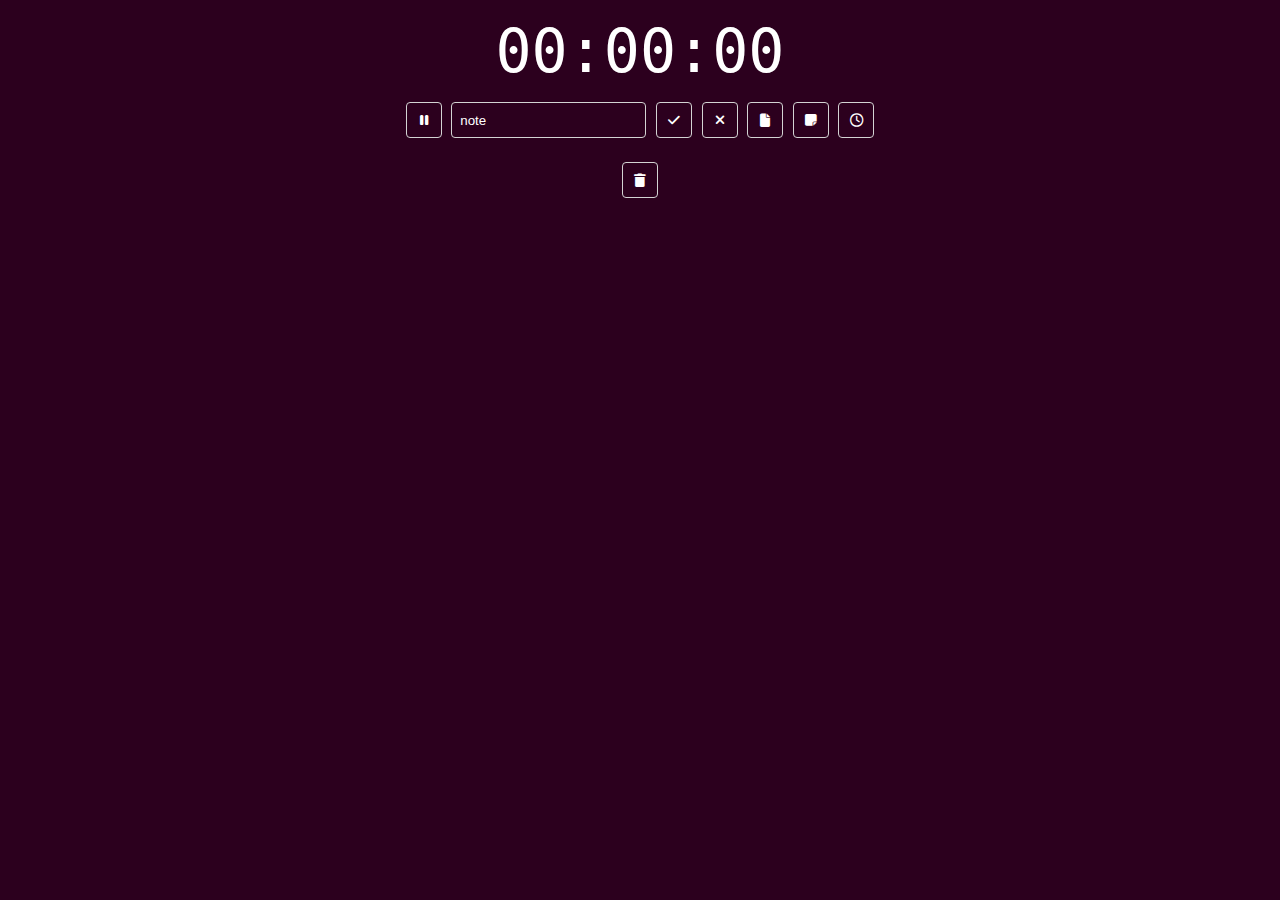
<file: index.html>
<!DOCTYPE html>
<html lang="en">
  <head>
    <meta charset="UTF-8" />
    <meta http-equiv="X-UA-Compatible" content="IE=edge" />
    <meta name="viewport" content="width=device-width, initial-scale=1.0" />
    <link rel="shortcut icon" href="https://cdn-icons-png.flaticon.com/512/3279/3279238.png" type="image/x-icon" />

    <link rel="stylesheet" href="src/assets/ubuntu-tokens.css" />
    <link rel="stylesheet" href="src/assets/ubuntu-bind.css" />
    <link rel="stylesheet" href="src/assets/style.css" />

    <link rel="stylesheet" href="https://cdnjs.cloudflare.com/ajax/libs/font-awesome/6.4.0/css/all.min.css" />

    <title>stopwatch</title>
  </head>
  <body>
    <section class="total-time-container">
      <span class="total-time"></span>
    </section>
    <section class="control-panel">
      <button onclick="start()" class="start"><i class="fa-solid fa-play"></i></button>
      <button onclick="stop()" hidden class="stop"><i class="fa-solid fa-pause"></i></button>
      <input class="note" type="text" placeholder="note" />
      <button title="add new lap from present" onclick="submitLap()" class="submit"><i class="fa-solid fa-check"></i></button>
      <button title="reset present lap time" onclick="removePresentLapTime()" class="remove-present-lap"><i class="fa-solid fa-xmark"></i></button>
      <button title="open file import/export tools" onclick="switchFilesFunctionality()" class="file-functionality-open"><i class="fa-solid fa-file"></i></button>
      <span class="file-functionality-panel" onclick="switchFilesFunctionality()" hidden>
        <button title="export" onclick="exportDataHandler()"><i class="fa-solid fa-file-arrow-down"></i></button>
        <button title="import" onclick="uploadFileRedirect()"><i class="fa-solid fa-file-arrow-up"></i></button>
      </span>
      <input type="file" multiple accept=".json" style="display: none;"/>
      <button title="open big note" onclick="handleAsideNotePopup()" class="aside-notes"><i class="fa-solid fa-note-sticky"></i></button>
      <dialog class="popup aside-note">
        <div class="header">
          <div>aside notes:</div>
        </div>
        <div><textarea id="aside-note" cols="30" rows="10"></textarea></div>
      </dialog>
      <dialog class="popup modal-confirm">
        <div class="header modal-confirm__title"></div>
        <div style="margin-top: 16px;">
          <button class="modal-confirm__cancel">
            <i class="fa-solid fa-xmark"></i>
          </button>
          <button class="modal-confirm__check">
            <i class="fa-solid fa-check"></i>
          </button>
        </div>
      </dialog>
      <button title="open time edit tool" onclick="handleEditPresentLapTimePopup()">
        <i class="fa-regular fa-clock"></i>
      </button>
      <dialog class="popup edit-present-lap-time">
        <div class="header">edit present lap time:</div>
        <div>
          <span class="edit-present-lap-totaltime"></span>
          <select>
            <option value="+">+</option>
            <option value="-">-</option>
          </select>
          <input type="text" style="width: 70px; text-align: center;">
          <div class="legend">
            1 - minutes<br>
            1m - minutes<br>
            1h - hours<br>
            1d - days<br>
          </div>
        </div>
        <div style="margin-top: 16px;">
          <button onclick="handleEditPresentLapTimePopup()">
            <i class="fa-solid fa-xmark"></i>
          </button>
          <button class="edit-present-lap-submit" onclick="handleEditPresentLapTime()">
            <i class="fa-solid fa-check"></i>
          </button>
        </div>
      </dialog>
    </section>
    <section class="add-panel-container">
      <div></div>
      <div></div>
      <div></div>
      <div></div>
    </section>
    <section class="laps-container" hidden>
      <table>
        <thead>
          <th></th>
          <th>lap</th>
          <th>start time</th>
          <th>time</th>
          <th>note</th>
          <th>action</th>
        </thead>
        <tbody></tbody>
      </table>
    </section>
    <div class="center">
      <button title="delete all not protected laps" onclick='removeAll()' class="reset"><i class="fa-solid fa-trash"></i></button>
    </div>
  </body>
  <script src="src/handlers/key-handler.js"></script>
  <script src="src/handlers/modal-backdrop-handler.js"></script>
  <script src="src/binders/ref-binder.js"></script>

  <script src="src/workers/store-worker.js"></script>
  <script src="src/workers/table-worker.js"></script>
  <script src="src/workers/time-worker.js"></script>

  <script src="src/confirm-modal/class.js"></script>

  <script src="src/workers/lap-store-worker.js"></script>
  <script src="src/handlers/stopwatch-worker.js"></script>

  <script src="src/handlers/aside-note-handlers.js"></script>

  <script src="src/handlers/drag-and-drop.js"></script>
  <script src="src/handlers/file-utils.js"></script>
  <script src="src/handlers/handlers.js"></script>
  <script src="src/workers/common-utils.js"></script>

  <script src="src/index.js"></script>
</html>
</file>
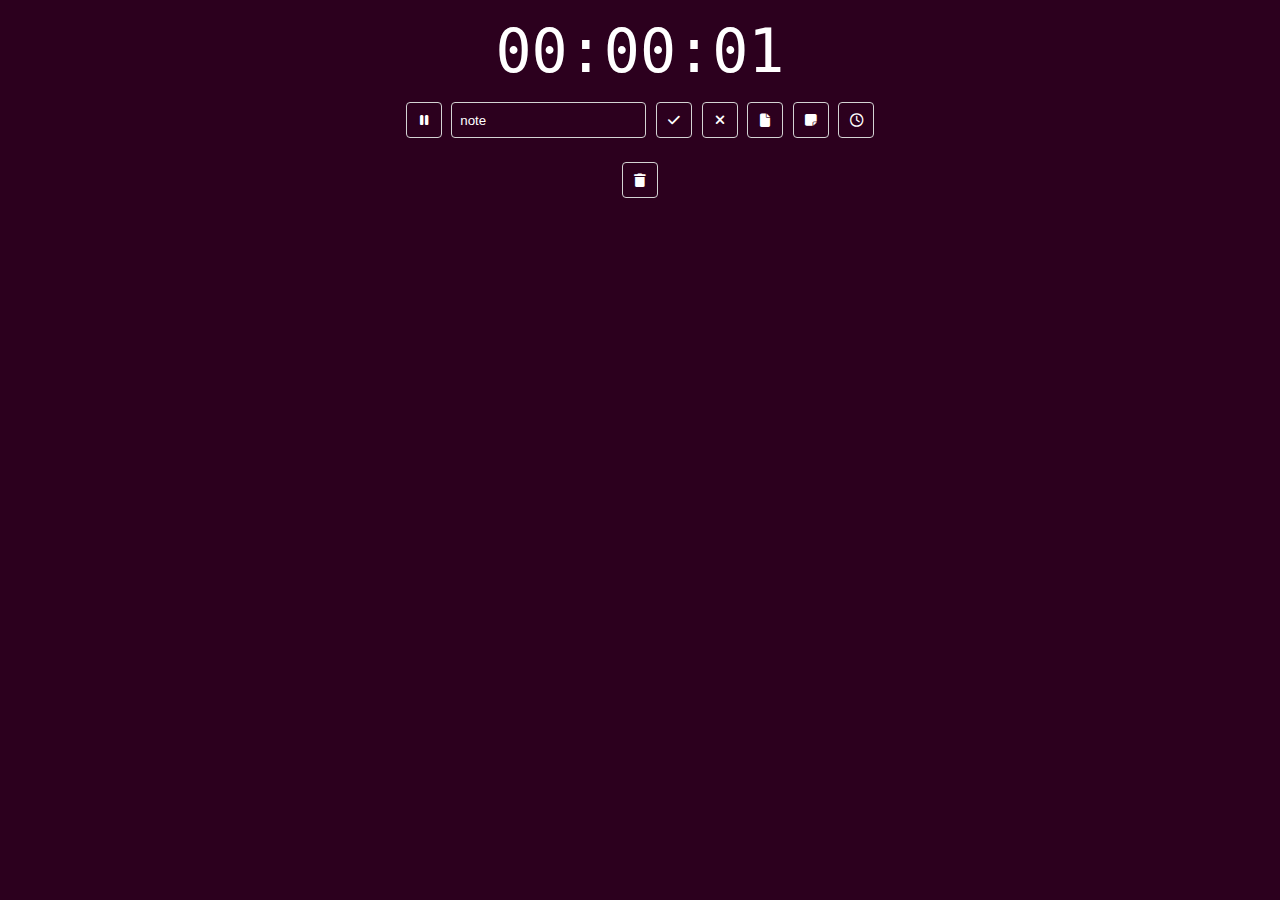
<file: src/index.html>
<!DOCTYPE html>
<html lang="en">
  <head>
    <meta charset="UTF-8" />
    <meta http-equiv="X-UA-Compatible" content="IE=edge" />
    <meta name="viewport" content="width=device-width, initial-scale=1.0" />
    <link rel="shortcut icon" href="assets/logo.png" type="image/x-icon" />

    <link rel="stylesheet" href="assets/ubuntu-tokens.css" />
    <link rel="stylesheet" href="assets/ubuntu-bind.css" />
    <link rel="stylesheet" href="assets/style.css" />

    <link rel="stylesheet" href="https://cdnjs.cloudflare.com/ajax/libs/font-awesome/6.4.0/css/all.min.css" />

    <link rel="manifest" href="manifest.json" />

    <title>laps-timer</title>
  </head>
  <body>
    <section class="total-time-container">
      <span class="total-time"></span>
    </section>
    <section class="control-panel">
      <button onclick="start()" class="start"><i class="fa-solid fa-play"></i></button>
      <button onclick="stop()" hidden class="stop"><i class="fa-solid fa-pause"></i></button>
      <input class="note" type="text" placeholder="note" />
      <button title="add new lap from present" onclick="submitLap()" class="submit"><i class="fa-solid fa-check"></i></button>
      <button title="reset present lap time" onclick="removePresentLapTime()" class="remove-present-lap"><i class="fa-solid fa-xmark"></i></button>
      <button title="open file import/export tools" onclick="switchFilesFunctionality()" class="file-functionality-open"><i class="fa-solid fa-file"></i></button>
      <span class="file-functionality-panel" onclick="switchFilesFunctionality()" hidden>
        <button title="export" onclick="exportDataHandler()"><i class="fa-solid fa-file-arrow-down"></i></button>
        <button title="import" onclick="uploadFileRedirect()"><i class="fa-solid fa-file-arrow-up"></i></button>
      </span>
      <input type="file" multiple accept=".json" style="display: none;"/>
      <button title="open big note" onclick="handleAsideNotePopup()" class="aside-notes"><i class="fa-solid fa-note-sticky"></i></button>
      <dialog class="popup aside-note">
        <div class="header">
          <div>aside notes:</div>
        </div>
        <div><textarea id="aside-note" cols="30" rows="10"></textarea></div>
      </dialog>
      <dialog class="popup modal-confirm">
        <div class="header modal-confirm__title"></div>
        <div style="margin-top: 16px;">
          <button class="modal-confirm__cancel">
            <i class="fa-solid fa-xmark"></i>
          </button>
          <button class="modal-confirm__check">
            <i class="fa-solid fa-check"></i>
          </button>
        </div>
      </dialog>
      <button title="open time edit tool" onclick="handleEditPresentLapTimePopup()">
        <i class="fa-regular fa-clock"></i>
      </button>
      <dialog class="popup edit-present-lap-time">
        <div class="header">edit present lap time:</div>
        <div>
          <span class="edit-present-lap-totaltime"></span>
          <select>
            <option value="+">+</option>
            <option value="-">-</option>
          </select>
          <input type="text" style="width: 70px; text-align: center;">
          <div class="legend">
            1 - minutes<br>
            1m - minutes<br>
            1h - hours<br>
            1d - days<br>
          </div>
        </div>
        <div style="margin-top: 16px;">
          <button onclick="handleEditPresentLapTimePopup()">
            <i class="fa-solid fa-xmark"></i>
          </button>
          <button class="edit-present-lap-submit" onclick="handleEditPresentLapTime()">
            <i class="fa-solid fa-check"></i>
          </button>
        </div>
      </dialog>
    </section>
    <section class="add-panel-container">
      <div></div>
      <div></div>
      <div></div>
      <div></div>
    </section>
    <section class="laps-container" hidden>
      <table>
        <thead>
          <th></th>
          <th>lap</th>
          <th>start time</th>
          <th>time</th>
          <th>note</th>
          <th>action</th>
        </thead>
        <tbody></tbody>
      </table>
    </section>
    <div class="center">
      <button title="delete all not protected laps" onclick='removeAll()' class="reset"><i class="fa-solid fa-trash"></i></button>
    </div>
  </body>
  <script src="handlers/key-handler.js"></script>
  <script src="handlers/modal-backdrop-handler.js"></script>
  <script src="binders/ref-binder.js"></script>

  <script src="workers/store-worker.js"></script>
  <script src="workers/table-worker.js"></script>
  <script src="workers/time-worker.js"></script>

  <script src="confirm-modal/class.js"></script>

  <script src="workers/lap-store-worker.js"></script>
  <script src="handlers/stopwatch-worker.js"></script>

  <script src="handlers/aside-note-handlers.js"></script>

  <script src="handlers/drag-and-drop.js"></script>
  <script src="handlers/file-utils.js"></script>
  <script src="handlers/handlers.js"></script>
  <script src="workers/common-utils.js"></script>

  <script src="index.js"></script>
</html>
</file>
<file: src/assets/ubuntu-tokens.css>
:root {
  --gray-warm: #AEA79F;
  --gray-cool: #333333;
  --gray-text: #111111;

  --aubergine-light: #77216F;
  --aubergine: #772953;
  --aubergine-mid: #5E2750;
  --aubergine-dark: #2C001E;

  --link-active: #6565C4;
  --link-visited: #3E4A8C;

  --orange: #E95420;

  --green: #99cc33;
}
</file>
<file: src/assets/ubuntu-bind.css>
body {
  background-color: var(--aubergine-dark);
  color: white;
  font-family: monospace, monospace;
}

tbody tr[_disabled] {
  opacity: 0.7;
}

tbody tr[_disabled] button.disable {
  color: var(--green);
  border-color: var(--green) !important;
}

th,
td {
  border-bottom: 1px solid white;
}

.total-time:hover,
th:hover,
td:hover {
  color: var(--green);
}

button {
  cursor: pointer;
  color: white;
  background-color: var(--gray-warm-cool);
  border: 1px solid var(--gray-warm-light);
  border-radius: 4px;
}

button[_disabled] {
  opacity: 0.5;
  pointer-events: none;
}

button:focus {
  /* border: none; */
  outline-color: var(--green);
}

button:hover {
  color: var(--green);
  border-color: var(--green);
}

input {
  background-color: transparent;
  border: 1px solid lightgrey;
  border-radius: 4px;
  color: white;
}

input:hover,
input:focus {
  border-color: var(--green) !important;
  outline: none;
}

input:hover::placeholder,
input:focus::placeholder {
  color: var(--green);
}

::-webkit-scrollbar {
  width: 8px;
}

::-webkit-scrollbar-track {
  background-color: var(--aubergine-dark);
}

::-webkit-scrollbar-thumb {
  background-color: var(--aubergine-mid);
  border-radius: 4px;
}

::-webkit-scrollbar-thumb:hover {
  background-color: var(--aubergine);
}

.control-panel input.note {
  color: white;
  background-color: var(--aubergine-dark);
}

::placeholder {
  color: white;
  opacity: 1;
}

button:has(i.fa-lock)+button.delete:hover,
.laps-container:not(:has(i.fa-lock-open))+div button.reset:hover {
  color: var(--orange);
  border-color: var(--orange);
}
</file>
<file: src/assets/style.css>
.laps-container,
.total-time-container,
.add-panel-container,
.control-panel {
  margin: 16px 0;
  text-align: center;
}

.total-time {
  font-size: 60px;
}

.laps-container table {
  margin: auto;
  width: 100%;
  text-align: center;
  border-collapse: collapse;
}

.laps-container table thead {
  font-variant: all-petite-caps;
  font-size: larger;
}

.laps-container button {
  margin: 4px 0 4px 8px;
}

button.reset {
  margin-top: 8px;
}

.control-panel input.note {
  height: 18px;
  padding: 8px;
  border: 1px solid lightgrey;
  border-radius: 4px;
}

.center {
  text-align: center;
}

button {
  border: 1px solid lightgrey;
  padding: 8px;
  width: 36px;
  aspect-ratio: 1;
}

span.note {
  word-break: break-all;
}

.laps-container {
  max-width: 840px;
  margin: auto;
}

.laps-container table th,
.laps-container table td {
  padding: 4px;
}

thead th:nth-child(4) {
  width: 200px;
}

thead th:nth-child(5) {
  visibility: hidden;
  width: 200px;
}

.drag-point {
  cursor: grab;
}

tbody tr {
  opacity: 1;
  background-color: var(--aubergine-dark);
}

.dragging {
  opacity: 0.4;
}

.over-to-drop {
  background-color: var(--aubergine-mid);
}

dialog.popup {
  transition: 0.4s;
  color: white;
  border: 2px solid var(--gray-warm);
  border-radius: 4px;
  background-color: var(--aubergine-mid);
  animation: fade-in 0.3s ease 1 forwards;
  padding: 4px 16px 16px 16px;
  z-index: 1;
}

dialog::backdrop {
  background-color: var(--aubergine-dark, #2C001E);
  opacity: 0.5;
}

.aside-note {
  font-variant: all-petite-caps;
  font-size: larger;
}

.aside-note textarea {
  color: white;
  background-color: var(--aubergine-dark);
}

.edit-present-lap-time .input-invalid {
  border: 1px solid red !important;
}

select {
  background-color: var(--aubergine-mid);
  border-radius: 4px;
  color: white;
  border: 1px solid white;
}

.header {
  margin-bottom: 8px;
}

.legend {
  font-size: small;
  color: gainsboro;
  text-align: justify;
  display: flex;
  justify-content: center;
  margin-top: 12px;
}

@keyframes fade-in {
  0% {
    opacity: 0;
  }

  100% {
    opacity: 1;
  }
}

.modal-confirm__title {
  margin-top: 12px;
}

a:visited {
  color: var(--link-visited);
}
a:not(:visited) {
  color: var(--link-active);
}
</file>
